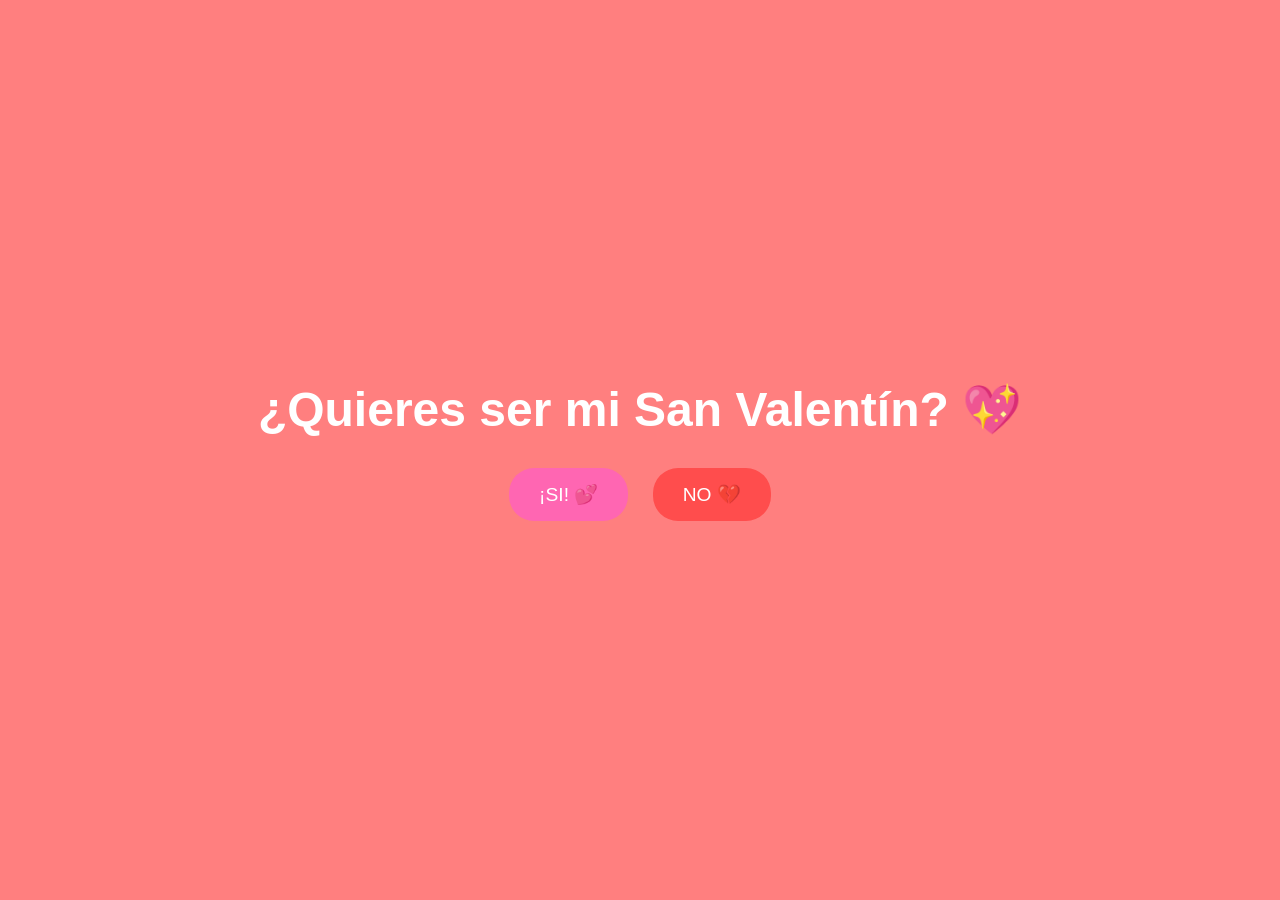
<file: index.html>
<!DOCTYPE html>
<html lang="es">
<head>
    <meta charset="UTF-8">
    <meta name="viewport" content="width=device-width, initial-scale=1.0">
    <title>¿Quieres ser mi San Valentín?</title>
    <style>
        body {
            background-color: #ff7f7f; /* Color de fondo rosa */
            font-family: 'Arial', sans-serif;
            color: white;
            margin: 0;
            padding: 0;
            display: flex;
            justify-content: center;
            align-items: center;
            height: 100vh; /* Para que ocupe toda la altura de la pantalla */
        }

        .container {
            text-align: center;
        }

        h1 {
            font-size: 3rem;
            margin-bottom: 20px;
            color: #ffffff;
        }

        button {
            padding: 15px 30px;
            font-size: 1.2rem;
            margin: 10px;
            border: none;
            border-radius: 25px;
            cursor: pointer;
            transition: all 0.3s ease;
        }

        #aceptar {
            background-color: #ff66b2; /* Rosa */
            color: white;
        }

        #aceptar:hover {
            background-color: #ff3385; /* Rosa más oscuro */
        }

        #rechazar {
            background-color: #ff4d4d; /* Rojo */
            color: white;
        }

        #rechazar:hover {
            background-color: #e60000; /* Rojo más oscuro */
        }

        #mensaje {
            margin-top: 20px;
            font-size: 1.5rem;
        }
    </style>
</head>
<body>
    <div class="container">
        <h1>¿Quieres ser mi San Valentín? 💖</h1>
        <button id="aceptar" onclick="aceptar()">¡SI! 💕</button>
        <button id="rechazar" onclick="moverBoton()">NO 💔</button>
        <div id="mensaje"></div>
    </div>

    <script src="script.js"></script>
</body>
</html>
</file>
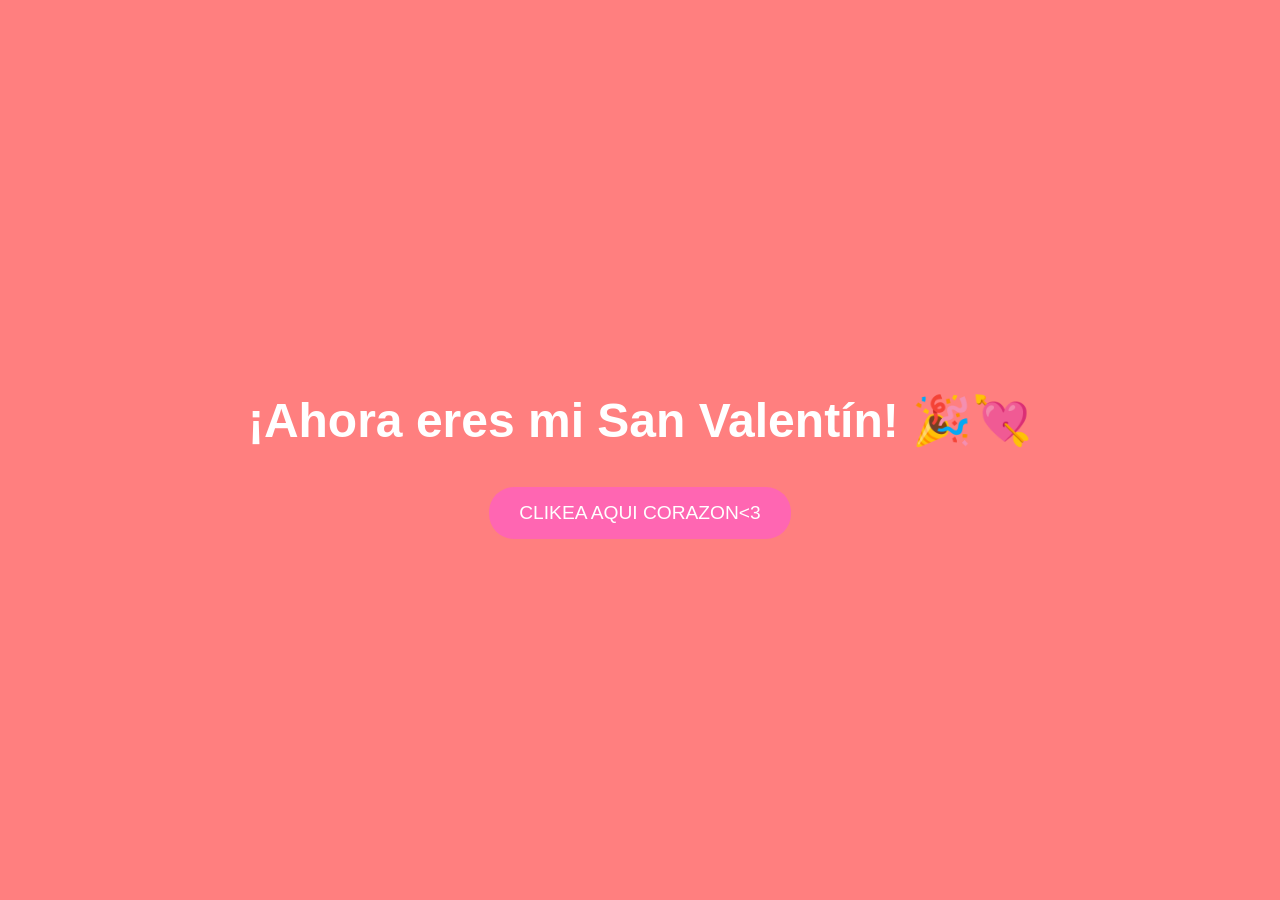
<file: collage.html>
<!DOCTYPE html>
<html lang="es">
<head>
    <meta charset="UTF-8">
    <meta name="viewport" content="width=device-width, initial-scale=1.0">
    <title>¡Gracias por aceptar! 💖</title>
    <style>
        body {
            background-color: #ff7f7f; /* Fondo rosa */
            font-family: 'Arial', sans-serif;
            color: white;
            margin: 0;
            padding: 0;
            display: flex;
            justify-content: center;
            align-items: center;
            height: 100vh; /* Centrado en la pantalla completa */
            text-align: center;
        }

        .container {
            text-align: center;
        }

        h1 {
            font-size: 3rem;
            margin-bottom: 20px;
        }

        img {
            width: 100%;
            max-width: 400px;
            border-radius: 15px;
            margin-bottom: 20px;
        }

        /* Botón */
        .boton {
            padding: 15px 30px;
            font-size: 1.2rem;
            background-color: #ff66b2;
            color: white;
            border: none;
            border-radius: 25px;
            cursor: pointer;
            transition: all 0.3s ease;
            text-decoration: none;
            display: inline-block;
        }

        .boton:hover {
            background-color: #ff3385;
        }
    </style>
</head>
<body>
    <div class="container">
        <h1>¡Ahora eres mi San Valentín! 🎉💘</h1>
        <br>
        <a href="foto.html" class="boton">CLIKEA AQUI CORAZON<3</a>
    </div>
</body>
</html>
</file>
